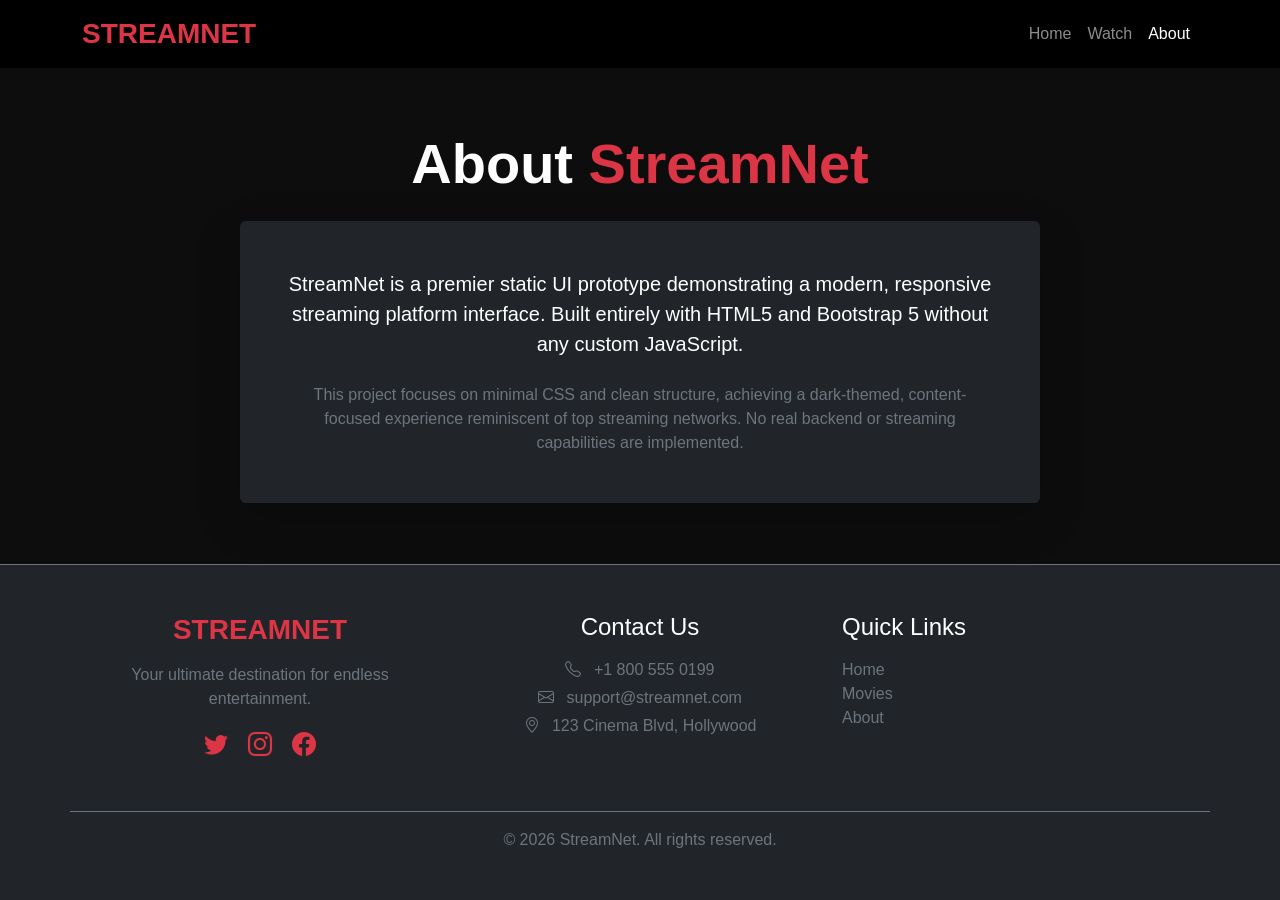
<file: about.html>
<!DOCTYPE html>
<html lang="en">

<head>
    <meta charset="UTF-8">
    <meta name="viewport" content="width=device-width, initial-scale=1.0">
    <title>StreamNet - About</title>
    <link href="https://cdn.jsdelivr.net/npm/bootstrap@5.3.0/dist/css/bootstrap.min.css" rel="stylesheet">
    <link href="https://cdn.jsdelivr.net/npm/bootstrap-icons@1.11.3/font/bootstrap-icons.min.css" rel="stylesheet">
    <link rel="stylesheet" href="style.css">
</head>

<body class="d-flex flex-column min-vh-100">
    <nav class="navbar navbar-expand-lg navbar-dark sticky-top">
        <div class="container">
            <a class="navbar-brand text-danger fw-bold fs-3" href="index.html">STREAMNET</a>
            <button class="navbar-toggler" type="button" data-bs-toggle="collapse" data-bs-target="#navbarNav">
                <span class="navbar-toggler-icon"></span>
            </button>
            <div class="collapse navbar-collapse" id="navbarNav">
                <ul class="navbar-nav ms-auto">
                    <li class="nav-item"><a class="nav-link" href="index.html">Home</a></li>
                    <li class="nav-item"><a class="nav-link" href="watch.html">Watch</a></li>
                    <li class="nav-item"><a class="nav-link active" href="about.html">About</a></li>
                </ul>
            </div>
        </div>
    </nav>

    <main class="container my-5 flex-grow-1 text-center d-flex flex-column justify-content-center align-items-center">
        <h1 class="display-4 fw-bold mb-4">About <span class="text-danger">StreamNet</span></h1>
        <div class="bg-dark p-5 rounded shadow-lg" style="max-width: 800px;">
            <p class="lead mb-4">
                StreamNet is a premier static UI prototype demonstrating a modern, responsive streaming platform
                interface.
                Built entirely with HTML5 and Bootstrap 5 without any custom JavaScript.
            </p>
            <p class="text-secondary mb-0">
                This project focuses on minimal CSS and clean structure, achieving a dark-themed,
                content-focused experience reminiscent of top streaming networks. No real backend or streaming
                capabilities are implemented.
            </p>
        </div>
    </main>

    <footer id="contact-section" class="bg-dark text-center py-5 mt-auto border-top border-secondary">
        <div class="container text-white">
            <div class="row">
                <div class="col-md-4 mb-4">
                    <h3 class="fw-bold text-danger">STREAMNET</h3>
                    <p class="text-secondary mt-3">Your ultimate destination for endless entertainment.</p>
                    <div>
                        <i class="bi bi-twitter fs-4 mx-2 text-danger"></i>
                        <i class="bi bi-instagram fs-4 mx-2 text-danger"></i>
                        <i class="bi bi-facebook fs-4 mx-2 text-danger"></i>
                    </div>
                </div>
                <div class="col-md-4 mb-4">
                    <h4 class="text-white mb-3">Contact Us</h4>
                    <p class="text-secondary mb-1"><i class="bi bi-telephone me-2"></i> +1 800 555 0199</p>
                    <p class="text-secondary mb-1"><i class="bi bi-envelope me-2"></i> support@streamnet.com</p>
                    <p class="text-secondary mb-1"><i class="bi bi-geo-alt me-2"></i> 123 Cinema Blvd, Hollywood</p>
                </div>
                <div class="col-md-4 mb-4 text-md-start">
                    <h4 class="text-white mb-3 text-center text-md-start">Quick Links</h4>
                    <ul class="list-unstyled text-center text-md-start">
                        <li><a href="index.html" class="text-secondary text-decoration-none">Home</a></li>
                        <li><a href="index.html" class="text-secondary text-decoration-none">Movies</a></li>
                        <li><a href="about.html" class="text-secondary text-decoration-none">About</a></li>
                    </ul>
                </div>
            </div>
            <div class="row mt-4 pt-3 border-top border-secondary">
                <div class="col-12">
                    <p class="text-secondary mb-0">&copy; 2026 StreamNet. All rights reserved.</p>
                </div>
            </div>
        </div>
    </footer>

    <script src="https://cdn.jsdelivr.net/npm/bootstrap@5.3.0/dist/js/bootstrap.bundle.min.js"></script>
</body>

</html>
</file>
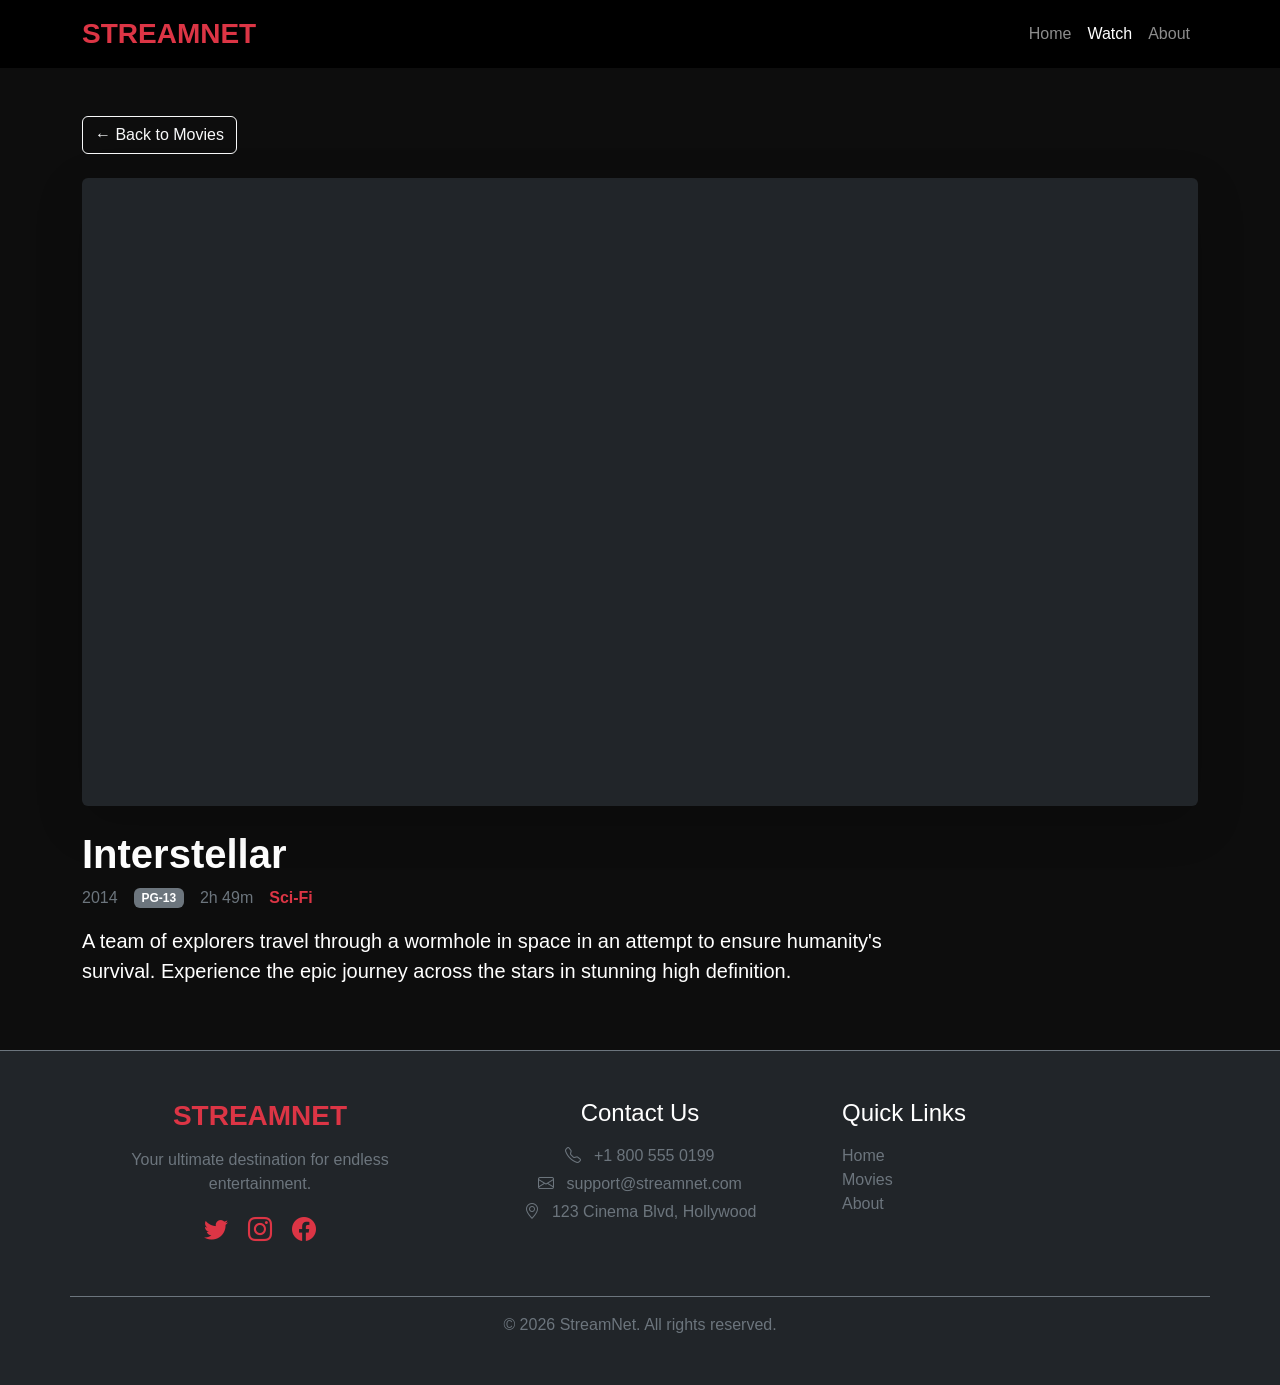
<file: watch.html>
<!DOCTYPE html>
<html lang="en">

<head>
    <meta charset="UTF-8">
    <meta name="viewport" content="width=device-width, initial-scale=1.0">
    <title>StreamNet - Watch</title>
    <link href="https://cdn.jsdelivr.net/npm/bootstrap@5.3.0/dist/css/bootstrap.min.css" rel="stylesheet">
    <link href="https://cdn.jsdelivr.net/npm/bootstrap-icons@1.11.3/font/bootstrap-icons.min.css" rel="stylesheet">
    <link rel="stylesheet" href="style.css">
</head>

<body class="d-flex flex-column min-vh-100">
    <nav class="navbar navbar-expand-lg navbar-dark sticky-top">
        <div class="container">
            <a class="navbar-brand text-danger fw-bold fs-3" href="index.html">STREAMNET</a>
            <button class="navbar-toggler" type="button" data-bs-toggle="collapse" data-bs-target="#navbarNav">
                <span class="navbar-toggler-icon"></span>
            </button>
            <div class="collapse navbar-collapse" id="navbarNav">
                <ul class="navbar-nav ms-auto">
                    <li class="nav-item"><a class="nav-link" href="index.html">Home</a></li>
                    <li class="nav-item"><a class="nav-link active" href="watch.html">Watch</a></li>
                    <li class="nav-item"><a class="nav-link" href="about.html">About</a></li>
                </ul>
            </div>
        </div>
    </nav>

    <main class="container my-5 flex-grow-1">
        <div class="mb-4">
            <a href="index.html" class="btn btn-outline-light">&larr; Back to Movies</a>
        </div>

        <div class="ratio ratio-16x9 mb-4 shadow-lg bg-dark rounded">
            <iframe src="https://www.youtube.com/embed/g8evyZi9lsU" title="Movie Video Player" allowfullscreen></iframe>
        </div>

        <div>
            <h1 class="fw-bold mb-2">Interstellar</h1>
            <div class="d-flex align-items-center gap-3 mb-3 text-secondary">
                <span>2014</span>
                <span class="badge bg-secondary">PG-13</span>
                <span>2h 49m</span>
                <span class="text-danger fw-bold">Sci-Fi</span>
            </div>
            <p class="lead" style="max-width: 800px;">
                A team of explorers travel through a wormhole in space in an attempt to ensure humanity's survival.
                Experience the epic journey across the stars in stunning high definition.
            </p>
        </div>
    </main>

    <footer id="contact-section" class="bg-dark text-center py-5 mt-auto border-top border-secondary">
        <div class="container text-white">
            <div class="row">
                <div class="col-md-4 mb-4">
                    <h3 class="fw-bold text-danger">STREAMNET</h3>
                    <p class="text-secondary mt-3">Your ultimate destination for endless entertainment.</p>
                    <div>
                        <i class="bi bi-twitter fs-4 mx-2 text-danger"></i>
                        <i class="bi bi-instagram fs-4 mx-2 text-danger"></i>
                        <i class="bi bi-facebook fs-4 mx-2 text-danger"></i>
                    </div>
                </div>
                <div class="col-md-4 mb-4">
                    <h4 class="text-white mb-3">Contact Us</h4>
                    <p class="text-secondary mb-1"><i class="bi bi-telephone me-2"></i> +1 800 555 0199</p>
                    <p class="text-secondary mb-1"><i class="bi bi-envelope me-2"></i> support@streamnet.com</p>
                    <p class="text-secondary mb-1"><i class="bi bi-geo-alt me-2"></i> 123 Cinema Blvd, Hollywood</p>
                </div>
                <div class="col-md-4 mb-4 text-md-start">
                    <h4 class="text-white mb-3 text-center text-md-start">Quick Links</h4>
                    <ul class="list-unstyled text-center text-md-start">
                        <li><a href="index.html" class="text-secondary text-decoration-none">Home</a></li>
                        <li><a href="index.html" class="text-secondary text-decoration-none">Movies</a></li>
                        <li><a href="about.html" class="text-secondary text-decoration-none">About</a></li>
                    </ul>
                </div>
            </div>
            <div class="row mt-4 pt-3 border-top border-secondary">
                <div class="col-12">
                    <p class="text-secondary mb-0">&copy; 2026 StreamNet. All rights reserved.</p>
                </div>
            </div>
        </div>
    </footer>

    <script src="https://cdn.jsdelivr.net/npm/bootstrap@5.3.0/dist/js/bootstrap.bundle.min.js"></script>
</body>

</html>
</file>
<file: style.css>
body {
  background: #0d0d0d;
  font-family: Arial, sans-serif;
  color: white;
}

.hero {
  height: 80vh;
  background: url('https://images.unsplash.com/photo-1536440136628-849c177e76a1') center/cover;
  position: relative;
}

.hero::after {
  content: '';
  position: absolute;
  inset: 0;
  background: rgba(0,0,0,0.6);
}

.hero .container {
  position: relative;
  z-index: 1;
}

.movie-card {
  background: #1a1a1a;
  color: white;
  border: none;
  transition: 0.3s;
}

.movie-card:hover {
  transform: scale(1.05);
}

h1,h2,h3,h4,h5,h6 {
  color: white;
}

.navbar {
  background-color: #000 !important;
}

.footer {
  background-color: #000;
  padding: 20px 0;
  text-align: center;
}
</file>
